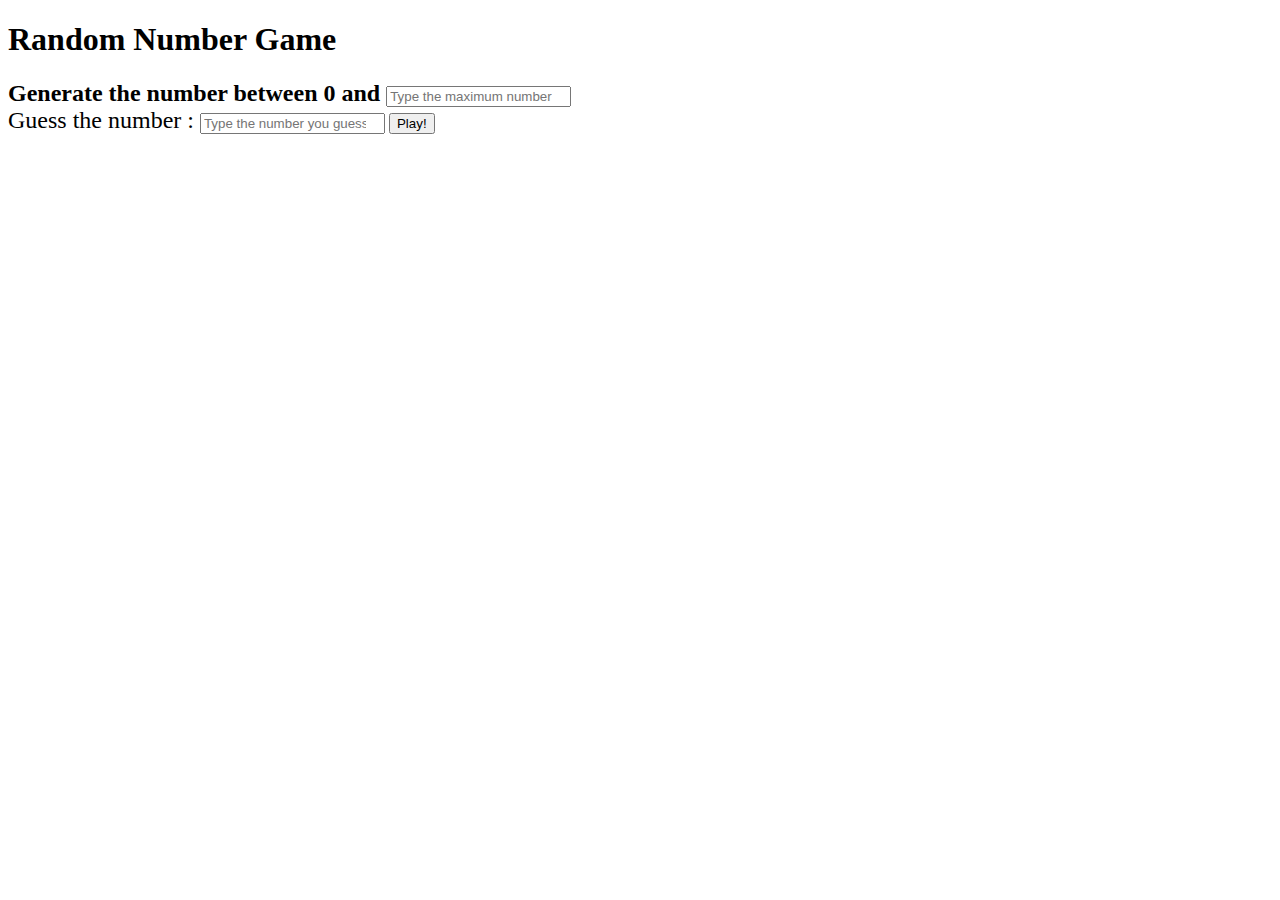
<file: Challange/Assignment7/index.html>
<!DOCTYPE html>
<html lang="en">
<head>
    <meta charset="UTF-8">
    <meta name="viewport" content="width=device-width, initial-scale=1.0">
    <title>Casino</title>
    <link rel="stylesheet" href="css/style.css">
</head>
<body>
    <h1>Random Number Game</h1>
    <form id="rangeNumber-form">
        <label for="rangeNumberInput" style="font-size: x-large; font-weight: bold;">Generate the number between 0 and </label>
        <input id="rangeNumberInput" type="number" placeholder="Type the maximum number of the range." required />
    </form>
    <form id="guessNumber-form">
        <label for="guessNumberInput" style="font-size: x-large;">Guess the number : </label>
        <input name="" id="guessNumberInput" type="number" placeholder="Type the number you guess." required />        
        <input id="playBtn" type="button" value="Play!" />
    </form>
    <h2 class="hidden" id="resultPannel">
        <p style="font-weight: 100; font-size: medium;"></p>
        <p style="font-size: medium;"></p>
    </h2>
    <script src="js/app.js"></script>
</body>
</html>
</file>
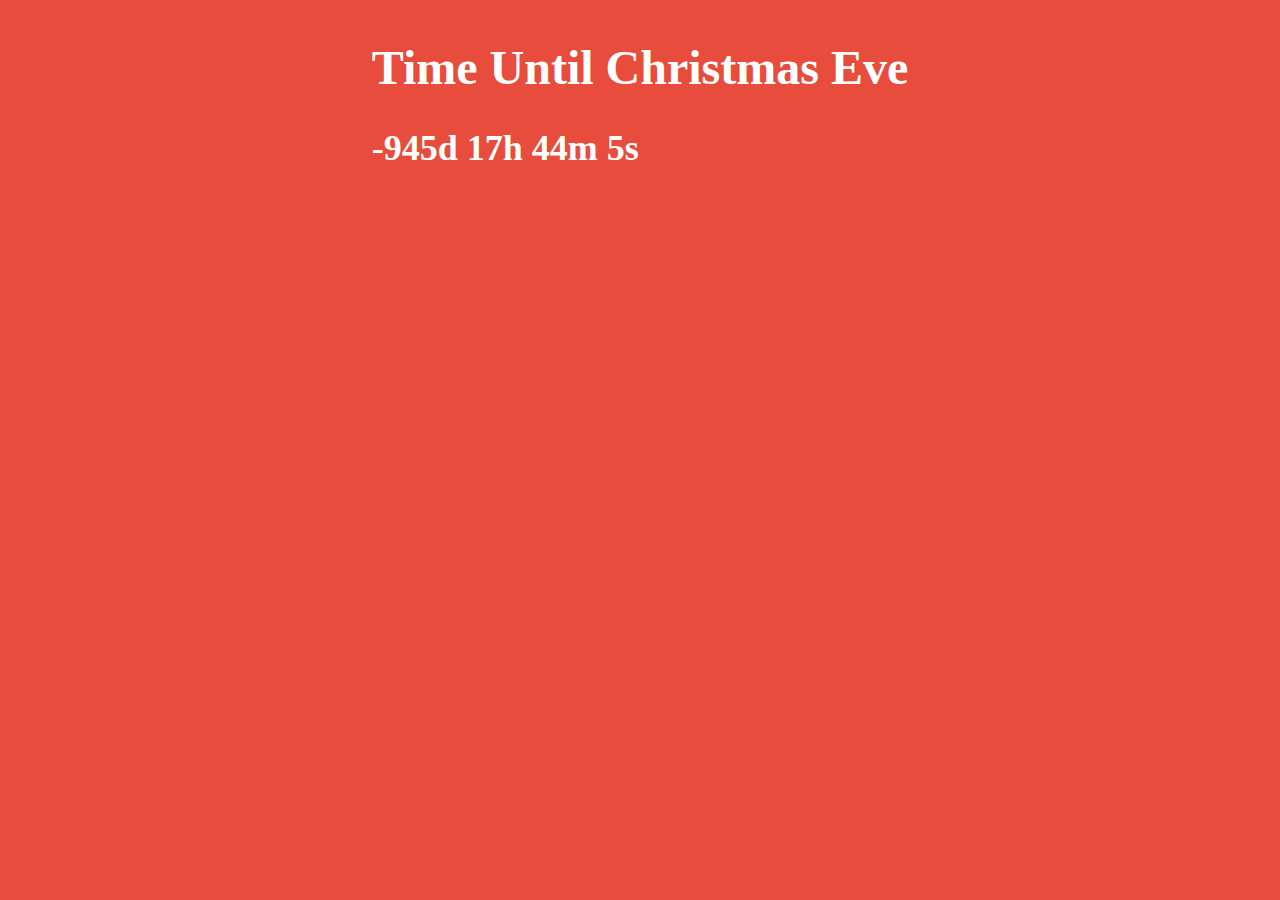
<file: Challange/Assignment8/index.html>
<!DOCTYPE html>
<html lang="en">
  <head>
    <meta charset="UTF-8" />
    <meta name="viewport" content="width=device-width, initial-scale=1.0" />
    <title>Christmas CoundDown</title>
    <link rel="stylesheet" href="css/style.css" />
  </head>
  <body>
    <div id="timer" class="center">
      <h1>Time Until Christmas Eve</h1>
      <h2 id="countDown-panel"></h2>
    </div>
    <script src="js/app.js"></script>
  </body>
</html>
</file>
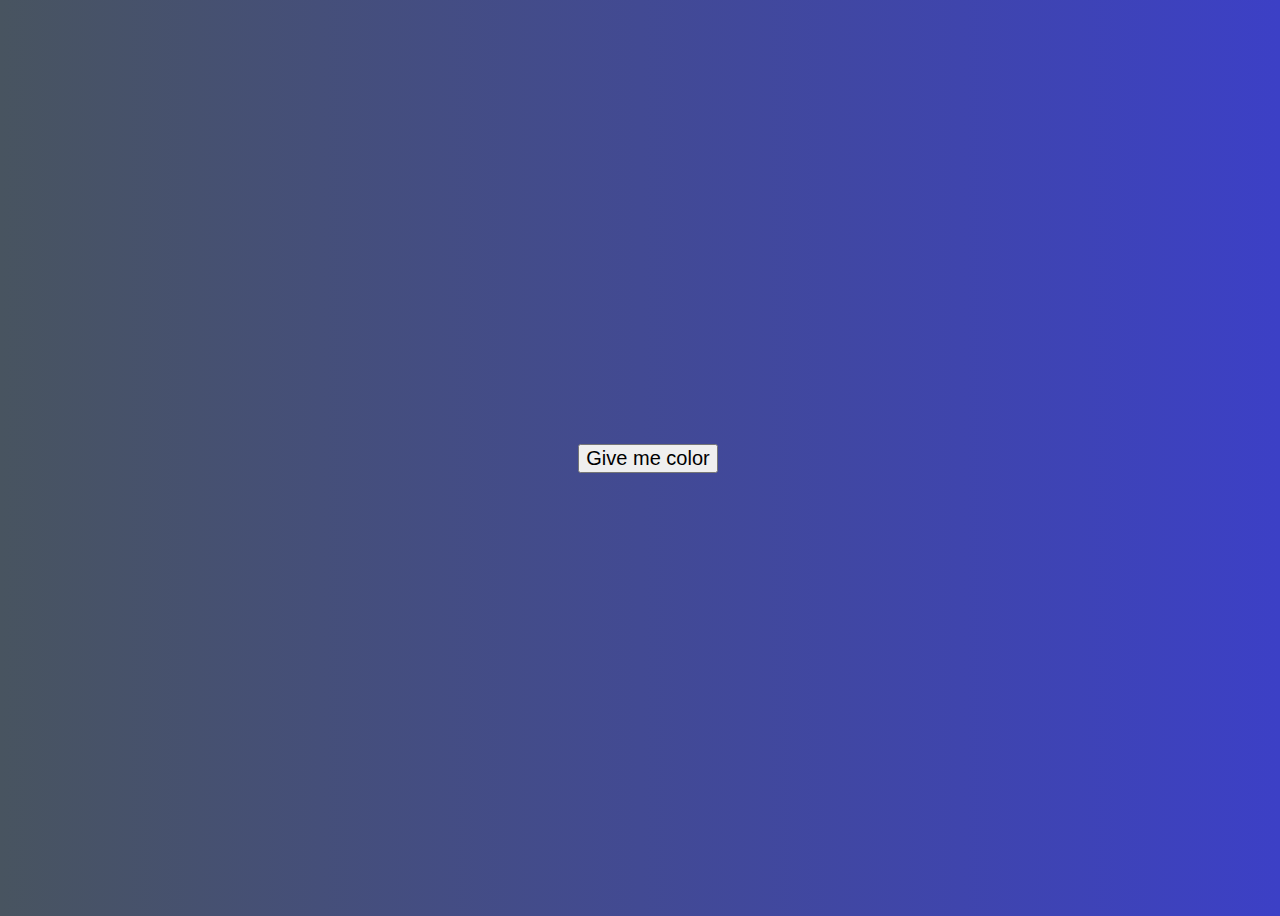
<file: Challange/Assignment9/index.html>
<!DOCTYPE html>
<html>
  <head>
    <title>Vanilla Challenge</title>
    <meta charset="UTF-8" />
    <link rel="stylesheet" href="src/style.css" />
  </head>

  <body>
    <button id="colorBtn">Give me color</button>
    <script src="src/index.js"></script>
  </body>
</html>
</file>
<file: Challange/Assignment7/css/style.css>
.hidden {
    display: none;
}
</file>
<file: Challange/Assignment8/css/style.css>
.center {
  height: 200px;
  color: #fff;
  font-size: 24px;
}

body {
  display: flex;
  justify-content: center;
  align-items: center;
  background-color: #e74c3c;
}
</file>
<file: Challange/Assignment9/src/style.css>
body {
  height: 100vh;
  width: 100%;
  display: flex;
  justify-content: center;
  align-items: center;
  font-family: -apple-system, BlinkMacSystemFont, "Segoe UI", Roboto, Oxygen,
    Ubuntu, Cantarell, "Open Sans", "Helvetica Neue", sans-serif;
}

button {
  font-size: 20px;
}
</file>
